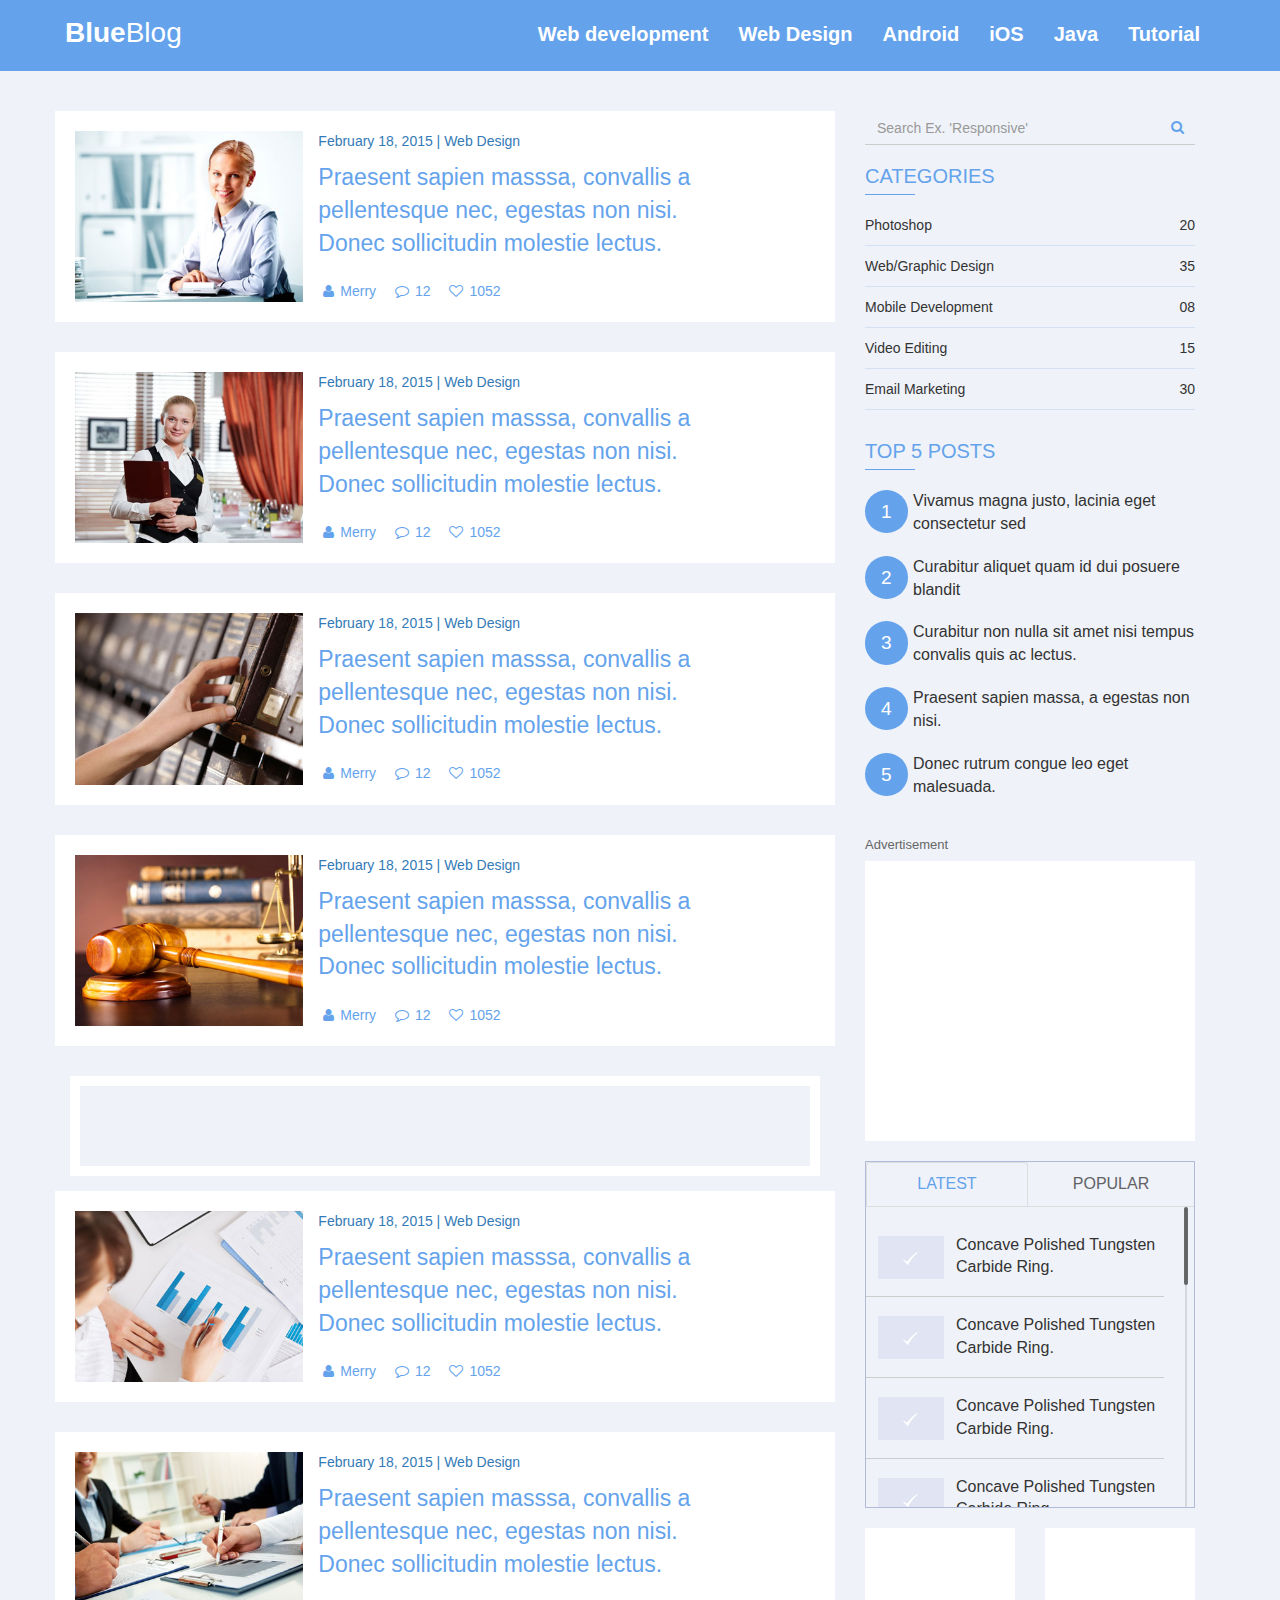
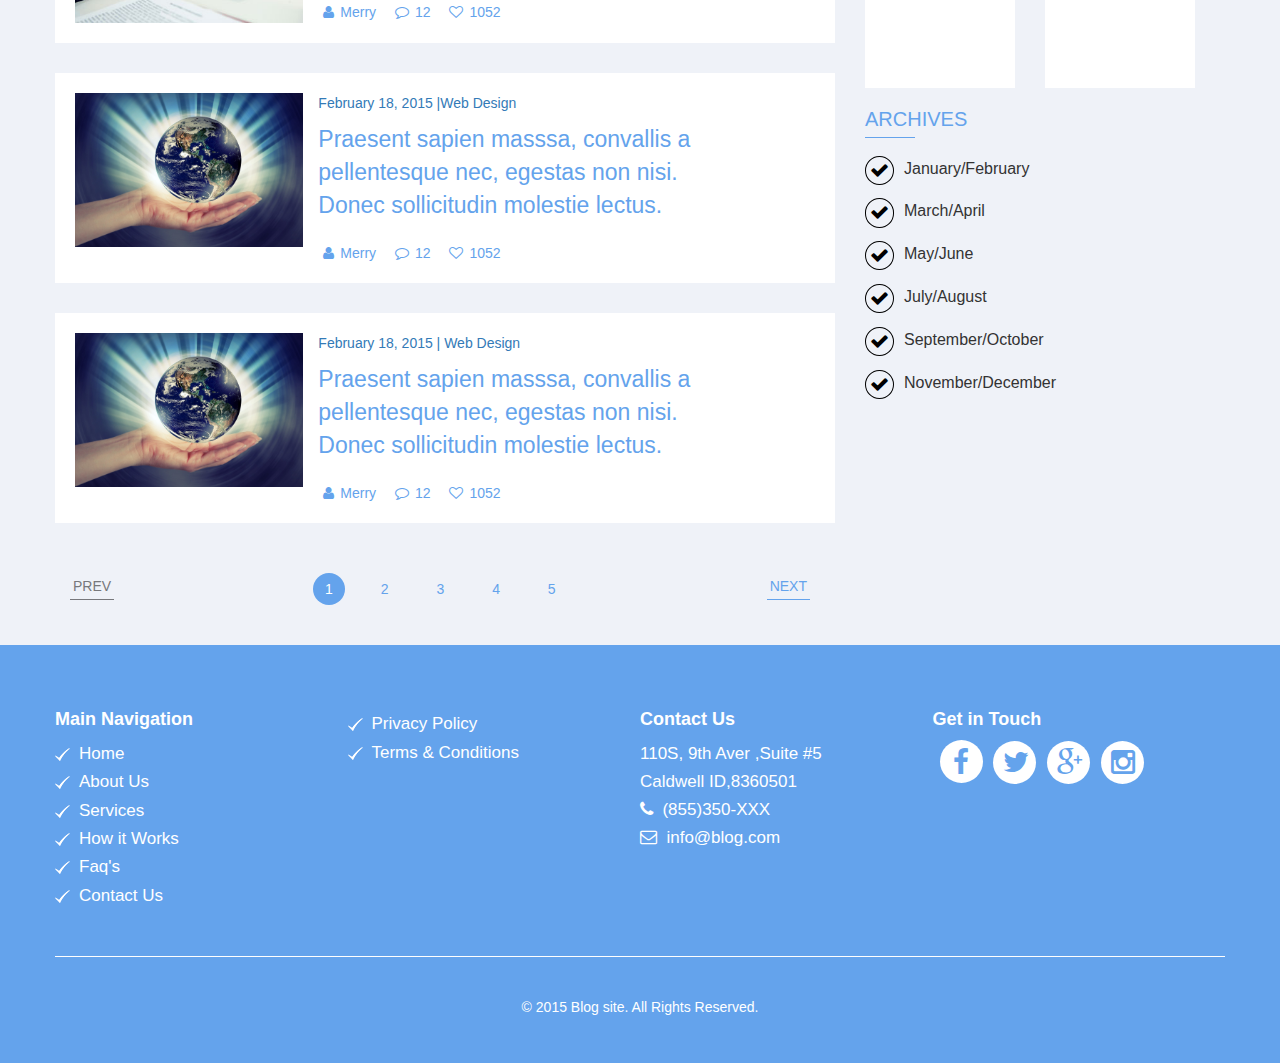
<file: HTML/index.html>
<!doctype html>
	<html lang="en">
		<head>
			<meta charset="utf-8">
			<meta charset="utf-8">
			<meta http-equiv="X-UA-Compatible" content="IE=edge">
			<meta name="viewport" content="width=device-width, initial-scale=1">
			<meta name="description" content="">
			<meta name="author" content="">
			<title>Blog Blue</title>
			
			<link href="css/bootstrap.min.css" rel="stylesheet"/>
			<link href="css/default.css" rel="stylesheet"/>
			<link href="css/jquery.mCustomScrollbar.min.css" rel="stylesheet"/>
			<link href="css/font-awesome.min.css" rel="stylesheet"/>
			<link href="css/responsive.css" rel="stylesheet"/>
			
		</head>

	<body>
		<div>
		<!--Navigation start-->
			<div class="navbar-wrapper">
		    	<div class="container">
			        <nav class="navbar navbar-inverse navbar-static-top">
		    			<div class="container">
		            		<div class="navbar-header">
		              			<button type="button" class="navbar-toggle collapsed" data-toggle="collapse" data-target="#navbar" aria-expanded="false" aria-controls="navbar">
					                <span class="sr-only">Toggle navigation</span>
					                <span class="icon-bar"></span>
					                <span class="icon-bar"></span>
					                <span class="icon-bar"></span>
					             </button>
		              				<a class="navbar-brand" href="#">
		              				 <p><span>Blue</span>Blog</p></a>
		            		</div>
		            		<div id="navbar" class="navbar-collapse collapse">
				            	<ul class="nav navbar-nav" id="nav">
				            		<li class="active">
				            			<a href="#home" title="Web development ">Web development </a>
				            		</li>
				               		<li><a href="#" title="Web Design">Web Design</a></li>
				                	<li><a href="#" title="Android">Android</a></li>
					                <li><a href="#" title="iOS">iOS</a></li>
					                <li><a href="#" title="Java">Java</a></li>
					                <li><a href="#" title="Tutorial">Tutorial</a></li> 
					            </ul>
		            		</div>
		          		</div>
		       		</nav>
		 	    </div>
   			</div>
   		<!--Navigation end-->	 
   		
   		<!--middle division-->
   		<div class="middle">
   			<div class="container">
   				<div class="row">
   					<!--Left part-->
   					
   					<div class="col-sm-8">
   						<div class="box">
   							<div class="row">
	   							<div class="col-sm-12">
	   								<div class="row block">
	   									<div class="col-sm-4">
										<a href="inner.html"><img class="img-responsive" src="images/accounting-s.jpg"/>	</a>   										
	   									</div>
	   									<div class="col-sm-8 info">
	   										<a href="inner.html">February 18, 2015 | Web Design</a>
	   										<a href="inner.html"><p>Praesent sapien masssa, convallis a pellentesque nec, egestas non nisi.<br /> Donec sollicitudin molestie lectus.</p></a>
	   										
	   										<ul class="list-inline">
                                            	<li><i class="fa fa-user"></i>Merry</li>
                                            	<li><i class="fa fa-comment-o"></i>12</li>
                                            	<li><i class="fa fa-heart-o"></i>1052</li>
											</ul>
	   									</div>
	   								</div>
	   							</div>
   							</div>
   							
   							<div class="row">
	   							<div class="col-sm-12">
	   								<div class="row block">
	   									<div class="col-sm-4">
											<a href="inner.html"><img class="img-responsive" src="images/administration.jpg"/></a>	   										
	   									</div>
	   									<div class="col-sm-8 info">
	   									<a href="inner.html">February 18, 2015 | Web Design</a>
	   									<a href="inner.html"><p>Praesent sapien masssa, convallis a pellentesque nec, egestas non nisi.<br /> Donec sollicitudin molestie lectus.</p></a>
	   										<ul class="list-inline">
                                            	<li><i class="fa fa-user"></i>Merry</li>
                                            	<li><i class="fa fa-comment-o"></i>12</li>
                                            	<li><i class="fa fa-heart-o"></i>1052</li>
											</ul>
	   									</div>
	   								</div>
	   							</div>
   							</div>
   							
   							<div class="row">
	   							<div class="col-sm-12">
	   								<div class="row block">
	   									<div class="col-sm-4">
										 <a href="inner.html"><img class="img-responsive" src="images/archiving.jpg"/></a>	   										
	   									</div>
	   									<div class="col-sm-8 info">
	   										 <a href="inner.html"> February 18, 2015 | Web Design</a>
	   									<a href="inner.html"><p> Praesent sapien masssa, convallis a pellentesque nec, egestas non nisi.<br /> Donec sollicitudin molestie lectus.</p></a>
	   										<ul class="list-inline">
                                            	<li><i class="fa fa-user"></i>Merry</li>
                                            	<li><i class="fa fa-comment-o"></i>12</li>
                                            	<li><i class="fa fa-heart-o"></i>1052</li>
											</ul>
	   									</div>
	   								</div>
	   							</div>
   							</div>
   							
   							<div class="row">
	   							<div class="col-sm-12">
	   								<div class="row block">
	   									<div class="col-sm-4">
										<a href="#"><img class="img-responsive" src="images/legal.jpg"/></a>	   										
	   									</div>
	   									<div class="col-sm-8 info">
	   										 <a href="#">February 18, 2015 | Web Design</a>
	   										<a href="#"><p>Praesent sapien masssa, convallis a pellentesque nec, egestas non nisi.<br /> Donec sollicitudin molestie lectus.</p></a>
	   										<ul class="list-inline">
                                            	<li><i class="fa fa-user"></i>Merry</li>
                                            	<li><i class="fa fa-comment-o"></i>12</li>
                                            	<li><i class="fa fa-heart-o"></i>1052</li>
											</ul>
	   									</div>
	   								</div>
	   							</div>
   							</div>
   							
   							<div class="row">
   								<div class="col-sm-12">
   									<div class="drop_img">
   										<!-- <h3 class="rotate_txt">Advertise</h3>	 -->
   									</div>
   								</div>
   							</div>		
   							<div class="row">
	   							<div class="col-sm-12">
	   								<div class="row block">
	   									<div class="col-sm-4">
											<a href="#"><img class="img-responsive" src="images/salaries.jpg"/></a>	   										
	   									</div>
	   									<div class="col-sm-8 info">
	   										 <a href="#">February 18, 2015 | Web Design</a>
	   										<a href="#"><p>Praesent sapien masssa, convallis a pellentesque nec, egestas non nisi.<br /> Donec sollicitudin molestie lectus.</p></a>
	   										<ul class="list-inline">
                                            	<li><i class="fa fa-user"></i>Merry</li>
                                            	<li><i class="fa fa-comment-o"></i>12</li>
                                            	<li><i class="fa fa-heart-o"></i>1052</li>
											</ul>
	   									</div>
	   								</div>
	   							</div>
   							</div>
   							
   							<div class="row">
	   							<div class="col-sm-12">
	   								<div class="row block">
	   									<div class="col-sm-4">
											<a href="#"><img class="img-responsive" src="images/tax-consulting.jpg"/></a>	   										
	   									</div>
	   									<div class="col-sm-8 info">
	   										<a href="#">February 18, 2015 | Web Design</a>
	   										<a href="#"><p>Praesent sapien masssa, convallis a pellentesque nec, egestas non nisi.<br /> Donec sollicitudin molestie lectus.</p></a>
	   										<ul class="list-inline">
                                            	<li><i class="fa fa-user"></i>Merry</li>
                                            	<li><i class="fa fa-comment-o"></i>12</li>
                                            	<li><i class="fa fa-heart-o"></i>1052</li>
											</ul>
	   									</div>
	   								</div>
	   							</div>
   							</div>
   							
   							<div class="row">
	   							<div class="col-sm-12">
	   								<div class="row block">
	   									<div class="col-sm-4">
											<a href="#"><img class="img-responsive" src="images/business-ser.jpg"/></a>	   										
	   									</div>
	   									<div class="col-sm-8 info">
	   										 <a href="#">February 18, 2015 |Web Design</a>
	   										<a href="#"><p>Praesent sapien masssa, convallis a pellentesque nec, egestas non nisi.<br /> Donec sollicitudin molestie lectus.</p></a>
	   										<ul class="list-inline">
                                            	<li><i class="fa fa-user"></i>Merry</li>
                                            	<li><i class="fa fa-comment-o"></i>12</li>
                                            	<li><i class="fa fa-heart-o"></i>1052</li>
											</ul>
	   									</div>
	   								</div>
	   							</div>
   							</div>
   							
   							<div class="row">
	   							<div class="col-sm-12">
	   								<div class="row block">
	   									<div class="col-sm-4">
											<a href="#"><img class="img-responsive" src="images/business-ser.jpg"/></a>	   										
	   									</div>
	   									<div class="col-sm-8 info">
	   										 <a href="#">February 18, 2015 | Web Design</a>
	   										<a href="#"><p>Praesent sapien masssa, convallis a pellentesque nec, egestas non nisi.<br /> Donec sollicitudin molestie lectus.</p></a>
	   										<ul class="list-inline">
                                            	<li><i class="fa fa-user"></i>Merry</li>
                                            	<li><i class="fa fa-comment-o"></i>12</li>
                                            	<li><i class="fa fa-heart-o"></i>1052</li>
											</ul>
	   									</div>
	   								</div>
	   							</div>
   							</div>
   							
   							<div class="row">
   								<div class="col-sm-12">
   									<nav>
									  <ul class="pagination">
									    <li>
									      <a href="#" aria-label="Previous">
									        <span aria-hidden="true">PREV</span>
									      </a>
									    </li>
									    <li class="active"><a href="#">1</a></li>
									    <li><a href="#">2</a></li>
									    <li><a href="#">3</a></li>
									    <li><a href="#">4</a></li>
									    <li><a href="#">5</a></li>
									    <li>
									      <a href="#" aria-label="Next">
									        	<span aria-hidden="true">NEXT</span>
						 			      </a>
									    </li>
									  </ul>
									</nav>
   								</div>
   							</div>
   							
   						</div>
   					</div>
   					
   					<!--Right Part-->
   					
   					<div class="col-sm-4">
   						<div class="col-sm-12 right_part">
   						<div class="row">
   							
   							<div class="col-sm-12 mar_b search">
   								<form class="form-horizontal">
   									<div class="form-group">
	   									<div class="col-sm-12">
	   								      <input type="text" class="form-control" id="inputtext1" placeholder="Search Ex. 'Responsive' ">
									      <i class="fa fa-search"></i>
								      </div>
								    </div>	
   								</form>	
   							</div>
   						</div>
   						
   						<div class="row">
   							<div class="col-sm-12 mar_b">
   								<h2 class="ttl_blk">CATEGORIES</h2>
   								<ul class="list-unstyled category">
	                               	<li>
	                               		<a href="#">Photoshop<span>20</span></a>
	                               	</li>
	                               <li>
	                               		<a href="#">Web/Graphic Design<span>35</span></a>
	                               	</li>
                                    <li>
	                               		<a href="#">Mobile Development<span>08</span></a>
	                               	</li>
                                    <li>
	                               		<a href="#">Video Editing<span>15</span></a>
	                               	</li>
                                    <li>
	                               		<a href="#">Email Marketing<span>30</span></a>
	                               	</li>
                                   
								</ul>
   							</div>
   						</div>
   						
   						<div class="row">
   							<div class="col-sm-12 mar_b">
   								<h2 class="ttl_blk">TOP 5 POSTS</h2>
   								<ul class="list-unstyled post">
	                               	<li>
	                               		<a href="#">
	                               		<span>1</span>
	                               	 Vivamus magna justo, lacinia eget consectetur sed
	                               		</a>
	                               	</li>
	                               <li>
	                               		<a href="#"><span>2</span>Curabitur aliquet quam id dui posuere blandit</a>
	                               	</li>
                                    <li>
	                               		<a href="#"><span>3</span>Curabitur non nulla sit amet nisi tempus  convalis quis ac lectus.</a>
	                               	</li>
                                    <li>
	                               		<a href="#"><span>4</span>Praesent sapien massa, a egestas non nisi.</a>
	                               	</li>
                                    <li>
	                               		<a href="#"><span>5</span>Donec rutrum congue leo eget malesuada.</a>
	                               	</li>
                                   
								</ul>
   							</div>
   						</div>
   						
   						<div class="row">
   							<div class="col-sm-12 mar_b">
   								<h3>Advertisement</h3>
   									<div class="row">
   										<div class="col-sm-12">
   											<div class="image">
   												
   											</div>
   										</div>
   									</div>
   							</div>
   						</div>
   						
   						<div class="row">
   							<div class="col-sm-12 mar_b">
   								<div role="tabpanel" style="border:1px solid #B2BAD9;">
								  <!-- Nav tabs -->
								  <ul class="nav nav-tabs" role="tablist">
								    <li role="presentation" class="active">
								    	<a href="#latest" aria-controls="home" role="tab" 											data-toggle="tab">LATEST</a>
								    	</li>
								    <li role="presentation"><a href="#popular" aria-controls="profile" role="tab" 											data-toggle="tab">POPULAR</a></li>
								  </ul>
								
								  <!-- Tab panes -->
								  <div class="tab-content">
								    <div role="tabpanel" class="tab-pane active" id="latest">
								    	<div class="content">
								    	<ul class="list-unstyled post_latest">
			                               	<li>
			                               		<a href="#">
			                               		<span><img src="images/tick.png"/></span>
			                               	 	Concave Polished Tungsten Carbide Ring.
			                               		</a>
			                               	</li>
			                               <li>
			                               		<a href="#"><span><img src="images/tick.png"/></span>
			                               			Concave Polished Tungsten Carbide Ring.</a>
			                               	</li>
		                                    <li>
			                               		<a href="#"><span><img src="images/tick.png"/></span>
			                               			Concave Polished Tungsten Carbide Ring.</a>
			                               	</li>
		                                    <li>
			                               		<a href="#"><span><img src="images/tick.png"/></span>
			                               			Concave Polished Tungsten Carbide Ring.</a>
			                               	</li>
		                                    <li>
			                               		<a href="#"><span><img src="images/tick.png"/></span>
			                               			Concave Polished Tungsten Carbide Ring.</a>
			                               	</li>
			                               	<li>
			                               		<a href="#"><span><img src="images/tick.png"/></span>
			                               			Concave Polished Tungsten Carbide Ring.</a>
			                               	</li>
			                               	<li>
			                               		<a href="#"><span><img src="images/tick.png"/></span>
			                               			Concave Polished Tungsten Carbide Ring.</a>
			                               	</li>
			                               	<li>
			                               		<a href="#"><span><img src="images/tick.png"/></span>
			                               			Concave Polished Tungsten Carbide Ring.</a>
			                               	</li>
			                               	<li>
			                               		<a href="#"><span><img src="images/tick.png"/></span>
			                               			Concave Polished Tungsten Carbide Ring.</a>
			                               	</li>
			                               	<li>
			                               		<a href="#"><span><img src="images/tick.png"/></span>
			                               			Concave Polished Tungsten Carbide Ring.</a>
			                               	</li>
			                               	<li>
			                               		<a href="#"><span><img src="images/tick.png"/></span>
			                               			Concave Polished Tungsten Carbide Ring.</a>
			                               	</li>
			                               	<li>
			                               		<a href="#"><span><img src="images/tick.png"/></span>
			                               			Concave Polished Tungsten Carbide Ring.</a>
			                               	</li>
			                               	<li>
			                               		<a href="#"><span><img src="images/tick.png"/></span>
			                               			Concave Polished Tungsten Carbide Ring.</a>
			                               	</li><li>
			                               		<a href="#"><span><img src="images/tick.png"/></span>
			                               			Concave Polished Tungsten Carbide Ring.</a>
			                               	</li>
                                   
									</ul>
									</div>
								    </div>
								    <div role="tabpanel" class="tab-pane" id="popular">
								    	123
								    </div>
								  </div>
								
								</div>
   							</div>
   						</div>
   						
   						<div class="row">
   							<div class="col-sm-12 mar_b">
   									<div class="row">
   										<div class="col-lg-6 col-sm-12">
   											<div class="image size">
   												
   											</div>
   										</div>
   										<div class="col-lg-6 col-sm-12">
   											<div class="image size">
   												
   											</div>
   										</div>
   									</div>
   							</div>
   						</div>
   						
   						
   						<div class="row">
   							<div class="col-sm-12 mar_b">
   								<h2 class="ttl_blk">ARCHIVES</h2>
   								<ul class="list-unstyled arch">
	                               	<li>
	                               		<a href="#">
	                               		<span><i class="fa fa-check"></i> </span>
	                               	 January/February
	                               		</a>
	                               	</li>
	                               <li>
	                               		<a href="#"><span><i class="fa fa-check"></i></span>
	                               			March/April
	                               		</a>
	                               	</li>
                                    <li>
	                               		<a href="#"><span><i class="fa fa-check"></i></span>
	                               			May/June
	                               		</a>
	                               	</li>
                                    <li>
	                               		<a href="#"><span><i class="fa fa-check"></i></span>
	                               			July/August
	                               		</a>
	                               	</li>
                                    <li>
	                               		<a href="#"><span><i class="fa fa-check"></i></span>
	                               			September/October
	                               		</a>
	                               	</li>
	                               	 <li>
	                               		<a href="#"><span><i class="fa fa-check"></i></span>
	                               			November/December
	                               		</a>
	                               	</li>
	                              </ul>
   							</div>
   						</div>
   						
   					</div>
   				</div>	
   			</div>
   		</div>
   	</div>	
   
   
   		<!--Footer-->
   	<footer>
    	 <div class="container" style="padding-bottom:36px;">
       		 <div class="row borderline">
    			<div class="footer_sx">  	
      				<div class="col-sm-3">
      					<div class="row foot_bx">
      						<h4>Main Navigation</h4>
			      			    <ul class="list-unstyled">
								      <li><a href="#" title="Home">Home</a></li>
								      <li><a href="#" title="About Us">About Us</a></li>
								      <li><a href="#" title="Services">Services</a></li>
								      <li><a href="#" title="How It Works?">How it Works</a></li>
								      <li><a href="#" title="Faq's">Faq's</a></li>
								      <li><a href="#" title="Contact Us">Contact Us</a></li>
							    </ul>
      						</div>
        				</div>
       				<div class="col-sm-3">
		      			<div class="row foot_bx">
		      				<h4></h4>
		      			    <ul class="list-unstyled">
						    	<li><a href="#" title="Privacy Policy">Privacy Policy</a></li>
						     	 <li><a href="#" title="Terms & Conditions">Terms &amp; Conditions</a></li>
						     </ul>
		      			</div>
        			</div>
        			<div class="col-sm-3">
      					<div class="row foot_bx">
	      					<h4>Contact Us</h4>
	      			    	<address>
	      			    		110S, 9th Aver ,Suite #5<br />
	      			    		Caldwell ID,8360501<br />
	      			    		<i class="fa fa-phone fa-1x"></i>&nbsp;
	      			    			(855)350-XXX<br />
	      			    		<i class="fa fa-envelope-o"></i>&nbsp;
	      			    		<a href="mailto:info@demo.com">	info@blog.com</a><br /> 
	      			    		
	      			    	</address>
      					</div>
       				 </div>
        			<div class="col-sm-3">
      					<div class="row social_bx">
      						<h4>Get in Touch</h4>
			      			<a href="#" title="Facebook"><i class="fa fa-facebook fa-2x"></i></a>
			      			<a href="#" title="Twitter"><i class="fa fa-twitter fa-2x"></i></a>
			      			<a href="#" title="Google+"><i class="fa fa-google-plus fa-2x"></i></a>
			      			<a href="#" title="Instagram"><i class="fa fa-instagram fa-2x"></i></a>
			      		</div>
        			</div>
      			 </div>
      		</div>
      <div class="footer_line">
      	<p>&copy; 2015 Blog site. All Rights Reserved.</p>
      </div>	
	</div>
  </footer>
   		
   		<!--Footer end-->
   		
   	</div>
		
		
		
		<script src="https://ajax.googleapis.com/ajax/libs/jquery/1.11.2/jquery.min.js"></script>	
		
		<script src="js/bootstrap.min.js"></script>	
		<script src="js/jquery.mCustomScrollbar.concat.min.js"></script>

		<script>
		(function($){
			$(window).load(function(){
				
				$(".content").mCustomScrollbar({
					theme:"dark"
				});
				
			});
		})(jQuery);
	</script>

		
	</body>
</html>
</file>
<file: HTML/css/default.css>
body {background-color:#EFF2F8;  }

.navbar-wrapper{background-color:#64A3EC;margin-bottom:0px !important; min-height: 70px;}
.navbar-wrapper .container{padding-left:5px;}
.navbar-wrapper a{font-family: 'Source Sans Pro', sans-serif;}
.navbar-nav{float:right !important;}
.navbar-inverse{background-color:transparent !important;border-color:transparent !important;}
.navbar-brand{padding: 23px 15px 15px !important;}
.navbar-brand p{color: #fff; font-size: 28px;} 
.navbar-brand p span{font-weight:bold;}
.navbar-inverse .navbar-nav > .active > a, .navbar-inverse .navbar-nav > .active > a:focus, .navbar-inverse .navbar-nav > .active > a:hover{background-color:transparent !important; }

.navbar-inverse .navbar-toggle{border-color:transparent;}
.navbar-inverse .navbar-toggle:focus, .navbar-inverse .navbar-toggle:hover{background-color:transparent;}
.navbar-inverse .navbar-nav > li > a{color:#fff !important; font-weight: 700; padding-left:15px; padding-right: 15px;}
.navbar-nav > li > a{padding-bottom:0px !important; padding-top:20px !important; line-height:20px !important; font-size: 20px;}

.navbar{margin-bottom:0px !important;} 
.navbar-nav > li > a{border-top:4px solid transparent;height:70px;line-height:70px; }
/*.navbar-nav > li > a:hover, .navbar-nav > li.active > a{border-top:4px solid #ffffff;}*/
.navbar-nav li{position:relative;}
.nav > li{/*border-right: 1px solid #ffffff;*/}

.middle{float:left; width:100%; margin-top:40px;}
.box .row{margin-bottom:15px;}
.block{background-color: #fff; padding: 20px 0 20px 5px; position:relative;}
.block .col-sm-8{padding-left: 0 !important; color:#337ab7;}
.info{min-height:170px;}
.info a{text-decoration:none;}

.info p{font-size:23px; padding-top:10px; color:#64A3EC;}
.info .list-inline{color:#64A3EC; margin: 0px; padding:0px; position:absolute;  left:0px; bottom:0px; }
.info .list-inline > li > i{padding-right:6px; color:#64A3EC;}
.info .list-inline > li{padding-right:10px;}

.rotate_txt{background-color: #64a3ec;-webkit-transform: rotate(270deg); -moz-transform: rotate(270deg);  -o-transform: rotate(270deg); writing-mode: rl-bt; font-size:15px; color:#fff; 
 padding: 5px 14px 5px 11px; position: absolute; top:15px; left: -35px; width:13%; }
.drop_img{border: 10px solid #fff; height: 100px; float:left; width:100%;}

nav {text-align:center;}
.pagination > li > a, .pagination > li > span{background-color:transparent; border:none; border-radius:50%; color: #64a3ec; margin: 0 10px;}

.pagination > li{display:inline-block;}
.pagination{width:100%;}
.pagination > li:first-child{float:left;}
.pagination > li:last-child{float:right;}
.pagination > li > a:focus, .pagination > li > a:hover, .pagination > li > span:focus, .pagination > li > span:hover{background-color: #64a3ec; border-color: #ddd;  color: #fff;}


.search .form-control{background-color: transparent; border-color: -moz-use-text-color -moz-use-text-color #64a3ec; border-radius:0px; border-style: none none solid; border-width: medium medium 1px; color:#64a3ec; 
box-shadow:none;}

.search .form-group{margin-bottom:0px; }
.search .form-group i{color: #64a3ec; position: absolute; right: 26px;  top: 9px; }
.ttl_blk{color: #64a3ec; font-size: 20px; font-weight: 400; margin: 0; position:relative; padding-bottom:8px;}
.ttl_blk:after{ border-bottom: 1px solid #64a3ec; width:50px; height:10px;position:absolute; left:0px; bottom:0px; content:" ";}
.mar_b{margin-bottom:20px; }
.category li span{float:right;}
.category{margin-top:10px;}
.category li{padding:10px 0px;border-bottom: 1px solid #D2E1F4; }
.category li a{color:#333; display:block; text-decoration:none;}
.category li a:hover{color:#64A3EC;}

.post{margin-top:10px;}
.post li{padding:10px 0px 10px 48px; position:relative;}
.post li a{color:#333; display:block; text-decoration:none; font-size:16px;}
.post li a:hover{color:#64A3EC;}
.post li a span{background-color:#64A3EC; border-radius: 50%; left: 0; padding:8px 16px;  position: absolute;
    top: 10px; color:#fff; font-size: 19px;}

.col-sm-12 > h3 {font-size: 13px; margin:0 0 8px; padding: 0; color: #666;}
.image{background-color: #fff; height: 280px;  width:100%;}

.latest h2{font-size:20px; text-align:center;}

.mar_b .nav-tabs > li{width:50%; text-align:center;}
.post_latest{margin-top:10px;}
.post_latest li{padding:17px 0px 17px 90px; position:relative; border-bottom: 1px solid #ccc;}
.post_latest li a{color:#333; display:block; text-decoration:none; font-size:16px;}
.post_latest li a:hover{color:#64A3EC;}
.post_latest li a span{left: 12px; padding:8px 25px;  position: absolute; top: 19px; color:#fff; font-size: 19px;
 background-color: #e1e5f3;}

.nav-tabs > li.active > a, .nav-tabs > li.active > a:focus, .nav-tabs > li.active > a:hover{background-color:transparent; color:#64A3EC;}

.nav-tabs > li > a {color:#616266; font-size:16px;}
.size{height:160px;}

.arch{margin-top:10px;}
.arch li{padding:10px 0px 10px 39px; position:relative;}
.arch li a{color:#333; display:block; text-decoration:none; font-size:16px;}
.arch li a:hover{color:#64A3EC;}
.arch li a span{border:1px solid #000; border-radius: 50%; left: 0; padding:0px 4px;  position: absolute;
    top: 8px; color:#fff; font-size: 19px;}
.arch li a i{color:#000;}

.pagination > li:first-child > a, .pagination > li:first-child > span , .pagination > li:last-child > a, .pagination > li:last-child > span{border-bottom-left-radius:0px; border-top-left-radius:0px;
 color:#77787C;
border-radius:0px; padding:3px 3px;
  border-bottom:1px solid #77787C ;}

.pagination > li:first-child > a:focus, .pagination > li:first-child > a:hover, .pagination > li:first-child > span:focus, .pagination > li:first-child > span:hover, 
.pagination > li:first-child > a:focus, .pagination > li:last-child > a:hover, .pagination > li:last-child > span:focus, .pagination > li:last-child > span:hover, .pagination li:last-child > a 
{background-color:transparent;
 border-bottom:1px solid #64A3EC;color:#64A3EC; }

.pagination li.active a{background-color:#64A3EC;color:#fff;border-radius:50%;}

/*footer*/
footer{float:left;width:100%; background-color:#64A3EC; left top;}
footer_sx{ color: #fff; float: left; width: 100%; padding-top:55px;} 
address{line-height: 28px; font-size:17px; color:#fff;font-family: 'Raleway', sans-serif;}
address .fa{margin-top:0px;}
address a{color:#fff;text-decoration:none;}
address a:hover{color:#fff;text-decoration:underline;}
footer .list-unstyled li{background: url("../images/tick.png") no-repeat scroll left 8px rgba(0, 0, 0, 0); font-size: 17px; padding: 2px 0 2px 24px;}
footer .list-unstyled li a{color:#fff;text-decoration:none;}
footer .list-unstyled li a:hover{color:#333;}

.footer_sx h4{color: #fff; font-size: 18px; font-weight: 700;}
.social_bx i{background-color: #fff; border-radius: 50%;height:43px; width:43px; color:#64A3EC; padding: 7px 10px; margin-left:7px; -moz-transition: all 0.3s ease;}
.social_bx .fa-facebook:hover{background-color:#3C5A9A;color:#fff; -webkit-transition: all 0.3s ease-in; -moz-transition: all 0.3s ease;}
.social_bx .fa-twitter:hover{background-color:#23A9DF;color:#fff; -moz-transition: all 0.3s ease;
 -webkit-transition: all 0.3s ease-in;}
.social_bx .fa-google-plus:hover{background-color:#CE3633;color:#fff; -moz-transition: all 0.3s ease; -webkit-transition: all 0.3s ease-in;}
.social_bx .fa-instagram:hover{background-color:#2A5B83;color:#fff; -moz-transition: all 0.3s ease;  -webkit-transition: all 0.3s ease-in;}	
.social_bx .fa-facebook{padding-left:13px; padding-top: 8px;}

.footer_line p{color:#fff; margin-top: 40px; text-align:center;}
.borderline{border-bottom: 1px solid #ffffff; padding-bottom:36px;padding-top: 55px;}
/*footer end*/


/*inner page*/

.blog{background-color: #fff; margin-top: 35px; padding: 0 22px 5px; width: 98%;}
.blog h1{color: #64a3ec; font-size: 30px; margin-bottom:0px; }
.blog p{color: #000; line-height: 30px; padding: 15px 15px 10px; }

.blog .list-inline {color:#64A3EC; margin: 0px; padding: 0 0 30px 59px;}
.blog .list-inline  li  i{padding-right:6px; color:#64A3EC;}
.blog .list-inline  li{padding-right:10px;}
.blog h1 i{border: 1px solid #64a3ec; border-radius: 50%; margin-right: 15px; padding: 9px 10px;}
.quote{background-color: #eff2f8; position:relative; color: #f5f5f5; font-style: italic;  padding: 8px 20px 8px 68px; border-left: 8px solid #64a3ec;}
.quote p{}
.quote i{color:#64a3ec; font-size: 26px; left: -7px; position: absolute;top: 15px;}
.connect{float:left;width:100%:}
.connect .social_row{ background-color:#fff; float: left; margin-top: 10px;  width: 98%; padding:0px;margin:0px; display: table;
    table-layout: fixed; border-top:1px solid #E1E5F3;}
.connect .social_row li{display:table-cell; text-align:center; border-right:1px solid #E1E5F3; line-height:60px;}
.connect .social_row li a{display:block; color:#747783;;}
.connect .social_row li:last-child{border-right:none; }
.blog h1 span{margin-bottom:20px; float:left; width:100%; }

.contact{float: left; padding-bottom: 40px;   width: 100%;}
.contact .form-control{border-radius:0px;}
.contact .form-group{margin-bottom:30px; }
.contact p{padding: 8px 15px 15px;}

.author{border-bottom: 1px solid #64A3EC; float: left; padding-bottom: 25px; width: 100%;}
.author h2{margin:0px;padding:0px;}
.author p{padding:0px;}

.articles{float:left; width:100%;}
.articles p{padding:8px 5px;}
.articles a {text-decoration:none;}
.articles a:hover p{text-decoration:none; color:#64A3EC;}
.articles h3, .contact h3{font-size: 28px; margin-bottom: 20px;}

.blog:last-child{margin-bottom:30px; }
.link li a:hover{text-decoration:none; color:#64A3EC;}

.content{height:300px;}
.contact .btn-primary{margin-top:10px; }
</file>
<file: HTML/css/responsive.css>
@media only screen and  (min-width:1200px) and (max-width :2700px) {
}

/* Large Devices, Wide Screens */
@media only screen and (max-width : 1200px) {
	
}

/*tablet landscape*/
@media only screen and (min-width:1024px) and (max-width:1100px){
	.blog .list-inline li{padding-top:8px; padding-right:0px;}
}	

/* Small Devices, Tablets (portrait)*/
@media only screen and (min-width:768px) and (max-width:1023px){
	.navbar-inverse .navbar-nav > li > a{padding-right:8px; padding-left:8px;}
	.info p{font-size:16px;}
	.form-control{font-size:13px;}
	.post li{padding-left:36px;}
	.post li a{font-size: 12px;}
	.post li a span{padding: 2px 10px;}
	.image{height:218px;}
	.nav-tabs > li > a{font-size:14px;}
	.post_latest li{padding: 15px 0 15px 75px;}
	.post_latest li a{font-size: 12px;}
	.post_latest li a span{padding: 5px 19px;}
	.arch li a i{font-size:0.8em;}
	.arch li a{font-size: 14px;}
	.arch li{padding: 10px 0 10px 30px;}
	.arch li a span{padding: 0 3px;}
	.size{height:164px; margin-bottom:10px; }
	footer .list-unstyled li{font-size:14px;}
	address{font-size:12px;}
	.social_bx .fa-facebook{padding-left: 11px; padding-top: 8px;}
	.social_bx i{padding: 7px 8px;width: 35px; height: 35px; font-size: 22px;}
	
	/*inner page*/
	.blog .list-inline li{padding:5px 0px;}
	.blog h1{font-size:26px;}
	.blog p{line-height:25px;}
	.blog .list-inline > li{display:block;}
	.contact .form-group{margin-bottom:20px; }
	.articles p{line-height:24px; }
	
	
}

/*Small Devices*/
@media only screen and (max-width:767px) {
	.navbar-inverse .navbar-collapse, .navbar-inverse .navbar-form{border-color:transparent;}
	.navbar-toggle{padding: 17px 10px;}
	.container{width:97%;}
	.block .col-sm-8{padding-left:15px !important;}
	.info{min-height:175px;}
	.info a{padding-top:10px; float:left; }
	.info p{float: left; font-size: 18px;  padding-top: 7px; line-height:25px;}
	.info .list-inline{padding-left: 12px;}
	.pagination > li > a, .pagination > li > span{margin: 0px;}
	.size{margin-bottom:10px;}
	.borderline{padding-top:25px; padding-left:15px;}
	#nav{width:100%;text-align:left;}
	.navbar-nav > li > a{height: 55px;}
	.block img{width:100%;}
	
	/*inner page*/
	.blog{margin-top:0px;}
	.blog h1{font-size:20px; padding-top: 18px;}
	.blog .list-inline li{padding-bottom: 10px;}
	.blog .list-inline{padding:5px 0px 30px 59px; }
	.blog .list-inline > li{display: block;}
	.blog p{line-height: 24px; padding: 10px 8px; text-align: left;}
	.quote{padding: 8px 10px 8px 29px;}
	.quote i{font-size: 23px; left: -6px; position: absolute;  top: 5px;}
	.blog h1 span{font-size: 26px; margin-top: 25px;}
	.author h2{margin: 10px 0 0;}
	.author{padding-bottom:0px;}
	.contact .form-group{margin-bottom:20px; }
	.blog:last-child{float:left;}
	
}

@media only screen and (min-width:479px) and (max-width:481px){
	.info p{font-size: 20px; line-height: 28px;}
	.post li{padding: 10px 0 10px 45px;}
	.post li a span{padding: 5px 13px; top: 8px; font-size: 16px;}
	.post li a{font-size:15px;}
	.post_latest li a span{top:6px;}
}

/*iPhone 6 */
@media only screen and (min-width:666px) and (max-width:668px){
}

@media only screen and (min-width:767px) and (max-width:769px){
}

/*iPhone 5 */
@media only screen and (min-width:567px) and (max-width:569px){
	.post li{padding: 10px 0 10px 43px;}
	.post li a span{top: 7px; padding: 3px 13px;}
}

/*Samsung */
@media only screen and (min-width:640px) and (max-width:641px){
	.info p{font-size: 22px; line-height: 29px;}
	.post li a span{padding: 5px 12px;font-size: 16px;top: 7px;}
	.post_latest li a span{padding: 6px 20px; top: 6px;}
	.post_latest li{padding: 17px 0 17px 80px;}
	
	/*inner page*/
	/*.blog h1{font-size:22px;}*/
}


@media only screen and (min-width:639px) and (max-width:641px){
}	

/* Extra Small Devices, Phones */ 
@media only screen and (max-width : 480px) {
	
}

/* Custom, iPhone Retina */ 
@media only screen and (max-width : 479px) {
}
</file>
